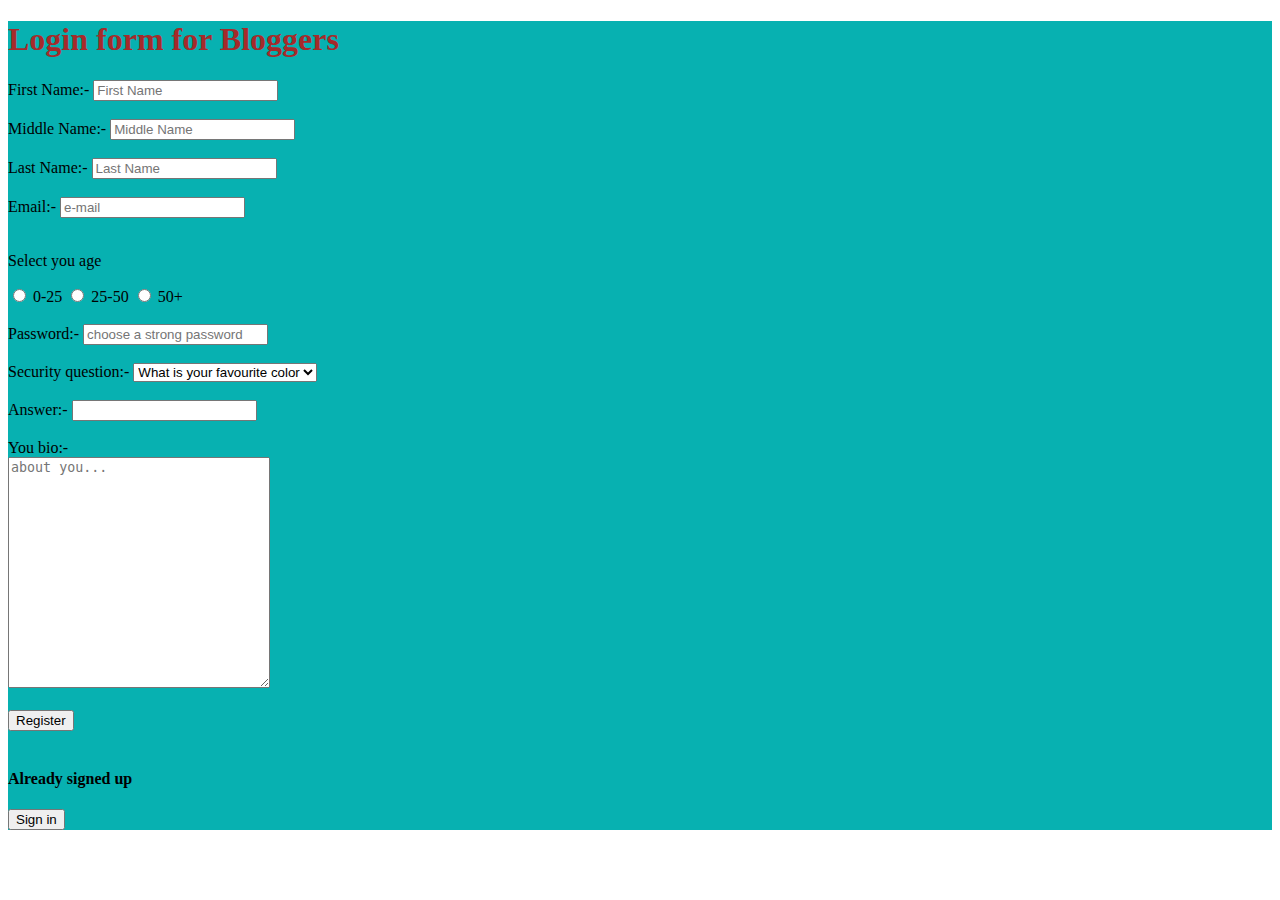
<file: HTML & CSS afternoon session/login.html>
<!DOCTYPE html>

<html>
    <head>
        <div style="background-color:rgb(7, 177, 177)">
        <h1 style="color:brown"><strong>Login form for Bloggers</strong></h1>
        <form>
            <label for="First Name"> First Name:-</label>
           
            <input type="text" id="First Name" placeholder="First Name">
            <br><br>
              <lable for="Middle Name">Middle Name:-</lable>
            <input type="text" id="Middle Name" placeholder="Middle Name">
            <br><br>
            <label for="Last name">Last Name:-</label>
            <input type="text" id="Last name" placeholder="Last Name">
            <br><br>
                <label for="email">Email:-</label>
            <input type="email" id="email" placeholder="e-mail">
            <br><br>
           
            <p>Select you age</p>
            <input type="radio" name="age" id="option-1" value="0-25">
            <lable for="option-1">0-25</lable>

            <input type="radio" name="age" id="option-2" value="25-50">
            <lable for="option-2">25-50</lable>

            <input type="radio" name="age" id="option-3" value="50+">
            <lable for="option-3">50+</lable>
            <br><br>

            <label for="Password">Password:-</label>
            <input type="text" id="Password" placeholder="choose a strong password">

            <br><br>
            
            <label for="security">Security question:-</label>
            <select name="question" id="security">
                <option value="q1">What is your favourite color</option>
                <option value="q2">What is your mother name</option>
                <option value="q3">What is school name</option>
                    </select>
                 <br><br>
  
                 <label for="answer">Answer:-</input>
                 <input type="text" name="answer" id="answer">
                 <br><br>
                  
                 <label for="bio">You bio:-</label><br>
                 <textarea name="bio" id="bio" cols="30" rows="15" placeholder="about you..." ></textarea>
                <br><br>

                <input type="Submit" value="Register">
                <br><br>
                <h4><strong>Already signed up</strong></h4>
                <input type="Button" size="4" value="Sign in">
        </form>
        </div>
    </head>
</html>
</file>
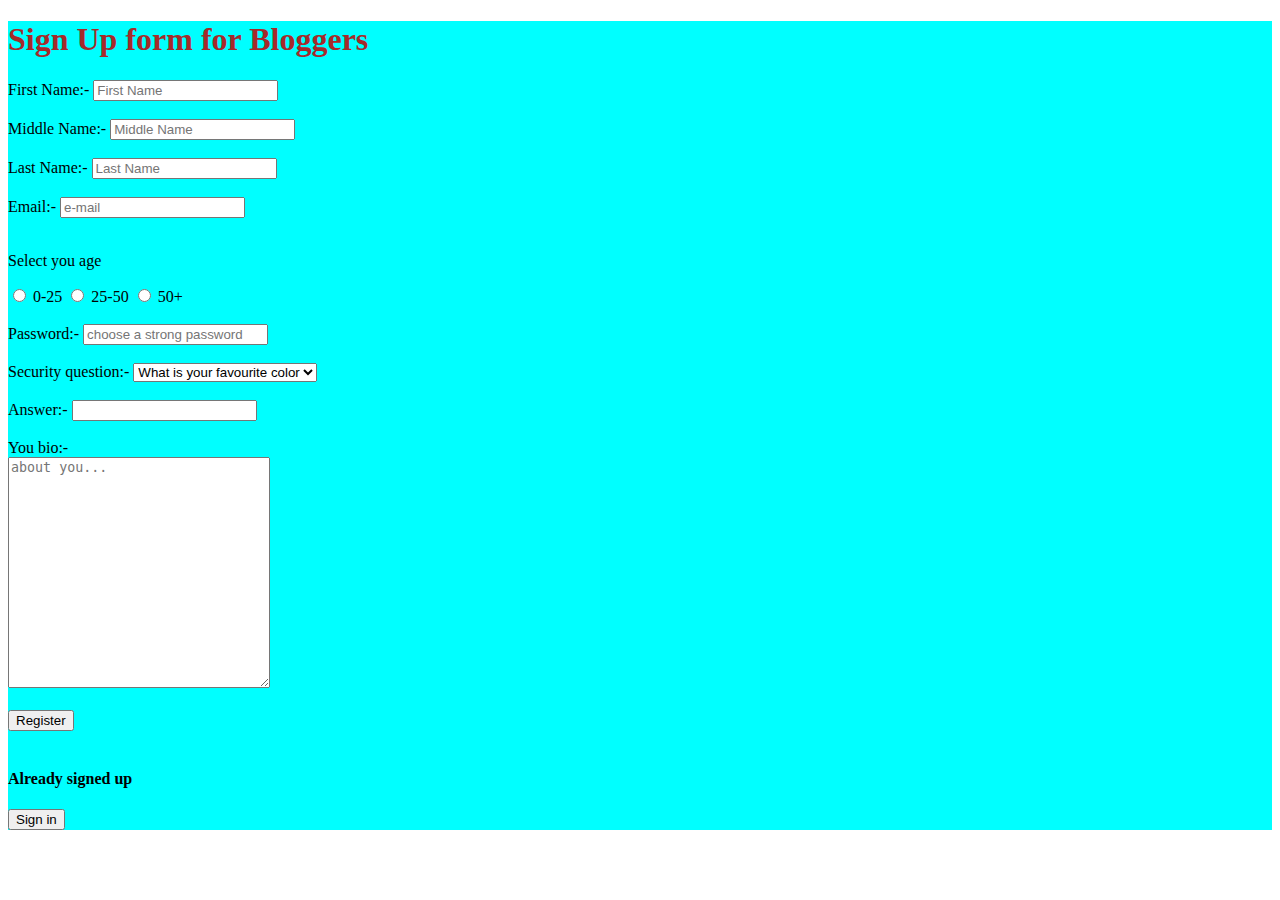
<file: Html and Css -Afternoon/signin.html>
<!DOCTYPE html>

<html>
    <head>
        <div style="background-color:aqua">
        <h1 style="color:brown"><strong>Sign Up form for Bloggers</strong></h1>
        <form>
            <label for="First Name"> First Name:-</label>
           
            <input type="text" id="First Name" placeholder="First Name">
            <br><br>
              <lable for="Middle Name">Middle Name:-</lable>
            <input type="text" id="Middle Name" placeholder="Middle Name">
            <br><br>
            <label for="Last name">Last Name:-</label>
            <input type="text" id="Last name" placeholder="Last Name">
            <br><br>
                <label for="email">Email:-</label>
            <input type="email" id="email" placeholder="e-mail">
            <br><br>
           
            <p>Select you age</p>
            <input type="radio" name="age" id="option-1" value="0-25">
            <lable for="option-1">0-25</lable>

            <input type="radio" name="age" id="option-2" value="25-50">
            <lable for="option-2">25-50</lable>

            <input type="radio" name="age" id="option-3" value="50+">
            <lable for="option-3">50+</lable>
            <br><br>

            <label for="Password">Password:-</label>
            <input type="text" id="Password" placeholder="choose a strong password">

            <br><br>
            
            <label for="security">Security question:-</label>
            <select name="question" id="security">
                <option value="q1">What is your favourite color</option>
                <option value="q2">What is your mother name</option>
                <option value="q3">What is school name</option>
                    </select>
                 <br><br>
  
                 <label for="answer">Answer:-</input>
                 <input type="text" name="answer" id="answer">
                 <br><br>
                  
                 <label for="bio">You bio:-</label><br>
                 <textarea name="bio" id="bio" cols="30" rows="15" placeholder="about you..." ></textarea>
                <br><br>

                <input type="Submit" value="Register">
                <br><br>
                <h4><strong>Already signed up</strong></h4>
                <input type="Button" size="4" value="Sign in">
        </form>
        </div>
    </head>
</html>
</file>
